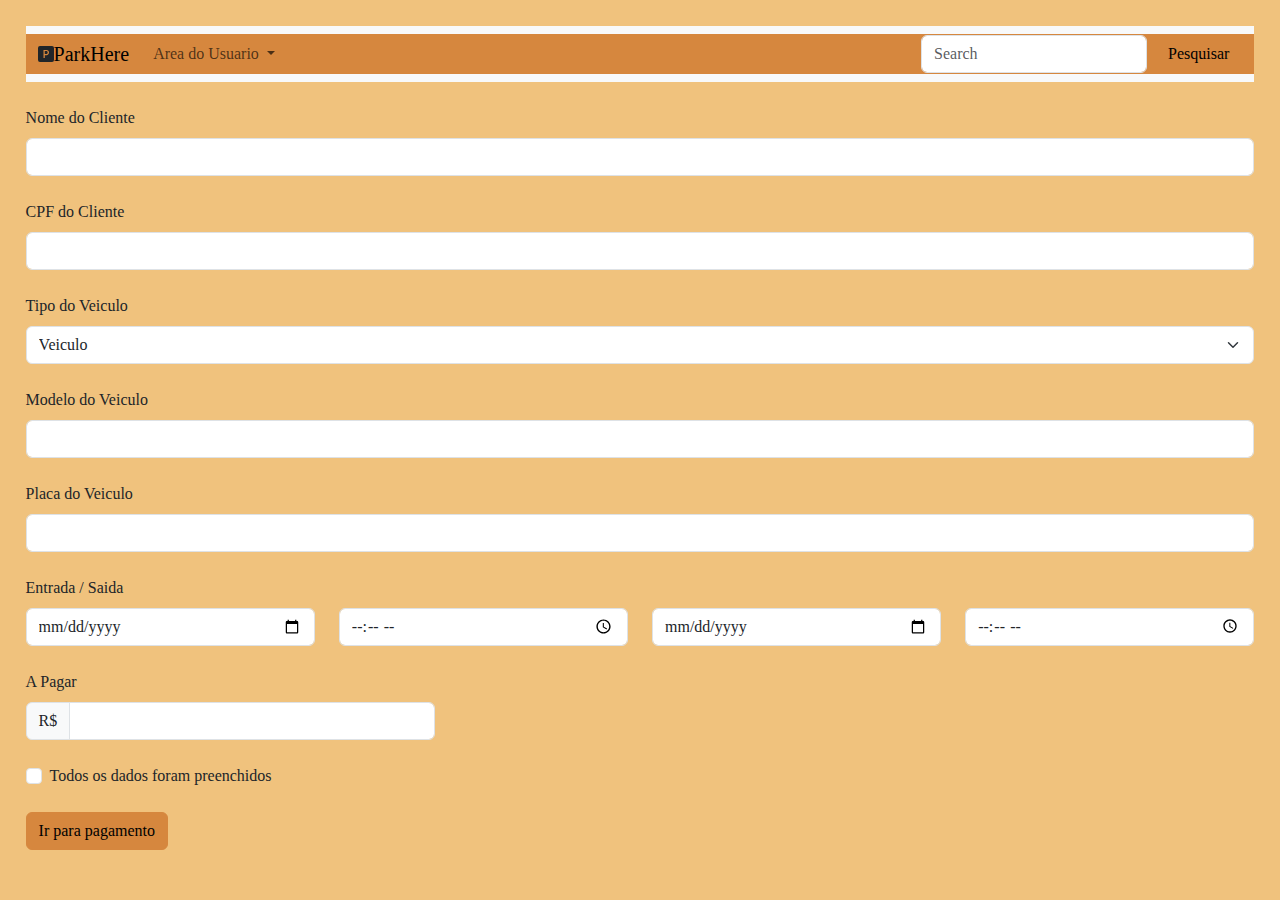
<file: Funcionario.html>
<!DOCTYPE html>
<html lang="pt-BR">
<head>
    <meta charset="UTF-8">
    <meta http-equiv="X-UA-Compatible" content="IE=edge">
    <meta name="viewport" content="width=device-width, initial-scale=1.0">
    <script src="https://cdn.jsdelivr.net/npm/bootstrap@5.3.3/dist/js/bootstrap.bundle.min.js" integrity="sha384-YvpcrYf0tY3lHB60NNkmXc5s9fDVZLESaAA55NDzOxhy9GkcIdslK1eN7N6jIeHz" crossorigin="anonymous"></script>
    <link href="https://cdn.jsdelivr.net/npm/bootstrap@5.3.3/dist/css/bootstrap.min.css" rel="stylesheet" integrity="sha384-QWTKZyjpPEjISv5WaRU9OFeRpok6YctnYmDr5pNlyT2bRjXh0JMhjY6hW+ALEwIH" crossorigin="anonymous">
    <link rel="stylesheet" type="text/css" href="estilo.css">
    <link rel="stylesheet" type="text/html" href="Gerenciamento.html">
    <link rel="stylesheet" type="text/html" href="Funcionario.html">
    <link rel="stylesheet" type="text/html" href="login.html">
    <title>ParkHere</title>
</head>
<body>
    <nav class="navbar navbar-expand-lg bg-body-tertiary">
        <div class="container-fluid">
          <svg xmlns="http://www.w3.org/2000/svg" width="16" height="16" fill="currentColor" class="bi bi-p-square-fill" viewBox="0 0 16 16">
            <path d="M8.27 8.074c.893 0 1.419-.545 1.419-1.488s-.526-1.482-1.42-1.482H6.778v2.97z"/>
            <path d="M2 0a2 2 0 0 0-2 2v12a2 2 0 0 0 2 2h12a2 2 0 0 0 2-2V2a2 2 0 0 0-2-2zm3.5 4.002h2.962C10.045 4.002 11 5.104 11 6.586c0 1.494-.967 2.578-2.55 2.578H6.784V12H5.5z"/>
          </svg>
          <a class="navbar-brand" href="index.html">ParkHere</a>
          <button class="navbar-toggler" type="button" data-bs-toggle="collapse" data-bs-target="#navbarScroll" aria-controls="navbarScroll" aria-expanded="false" aria-label="Toggle navigation">
            <span class="navbar-toggler-icon"></span>
          </button>
          <div class="collapse navbar-collapse" id="navbarScroll">
            <ul class="navbar-nav me-auto my-2 my-lg-0 navbar-nav-scroll" style="--bs-scroll-height: 100px;">
              <li class="nav-item dropdown">
                <a class="nav-link dropdown-toggle" href="#" role="button" data-bs-toggle="dropdown" aria-expanded="false">
                  Area do Usuario
                </a>
                <ul class="dropdown-menu">
                  <li><a class="dropdown-item" href="Funcionario.html">Funcionario</a></li>
                  <li><hr class="dropdown-divider"></li>
                  <li><a class="dropdown-item" href="Gerenciamento.html">Gerenciamento</a></li>
                  <li><hr class="dropdown-divider"></li>
                  <li><a class="dropdown-item" href="login.html">Login/Logout</a></li>
                </ul>
              </li>
            </ul>
            <form class="d-flex" role="search">
              <input class="form-control me-2" type="search" placeholder="Search" aria-label="Search">
              <button class="btn btn-outline-success" type="submit">Pesquisar</button>
            </form>
          </div>
        </div>
    </nav>
    <br>
    <form>
        <div class="mb-4">
          <label for="exampleInputEmail1" class="form-label">Nome do Cliente</label>
          <input type="email" class="form-control" id="clienteNome" aria-describedby="emailHelp">
        </div>
        <div class="mb-4">
            <label for="exampleInputEmail1" class="form-label">CPF do Cliente</label>
            <input type="text" class="form-control" id="clienteNome" aria-describedby="emailHelp">
        </div>
        <label for="exampleInputEmail1" class="form-label">Tipo do Veiculo</label>
        <select class="form-select" aria-label="Default select example">
            <option selected>Veiculo</option>
            <option value="1">Carro</option>
            <option value="2">Moto</option>
            <option value="3">Van</option>
            <option value="3">Caminhonete</option>
            <option value="3">Caminhão</option>
        </select>
        <br>
        <div class="mb-4">
            <label for="exampleInputEmail1" class="form-label">Modelo do Veiculo</label>
            <input type="text" class="form-control" id="ModeloCarro" aria-describedby="emailHelp">
          </div>
        <div class="mb-4">
            <label for="exampleInputEmail1" class="form-label">Placa do Veiculo</label>
            <input type="text" class="form-control" id="PlacaVeiculo" aria-describedby="emailHelp">
        </div>
        <label for="entrada/saida" class="form-label">Entrada / Saida</label>
        <div class="row">
            <div class="col">
              <input type="date" class="form-control" placeholder="Data Entrada" aria-label="Data Entrada">
            </div>
            <div class="col">
              <input type="time" class="form-control" placeholder="Hora da Entrada" aria-label="Hora da Entrada">
            </div>
            <div class="col">
              <input type="date" class="form-control" placeholder="Data Saida" aria-label="Data Saida">
            </div>
            <div class="col">
              <input type="time" class="form-control" placeholder="Hora Saida" aria-label="Hora Saida">
            </div>
        </div>
        <br>
        <div class="col-md-4">
            <label for="validationDefaultUsername" class="form-label">A Pagar</label>
            <div class="input-group">
              <span class="input-group-text" id="inputGroupPrepend2">R$</span>
              <input type="text" class="form-control" id="validationDefaultUsername" aria-describedby="inputGroupPrepend2" required>
            </div>
          </div>
        </div>
        <br>
        <div class="mb-4 form-check">
          <input type="checkbox" class="form-check-input" id="exampleCheck1">
          <label class="form-check-label" for="exampleCheck1">Todos os dados foram preenchidos</label>
        </div>
        <button type="submit" class="btn btn-primary">Ir para pagamento</button>
      </form>
</body>
</html>
</file>
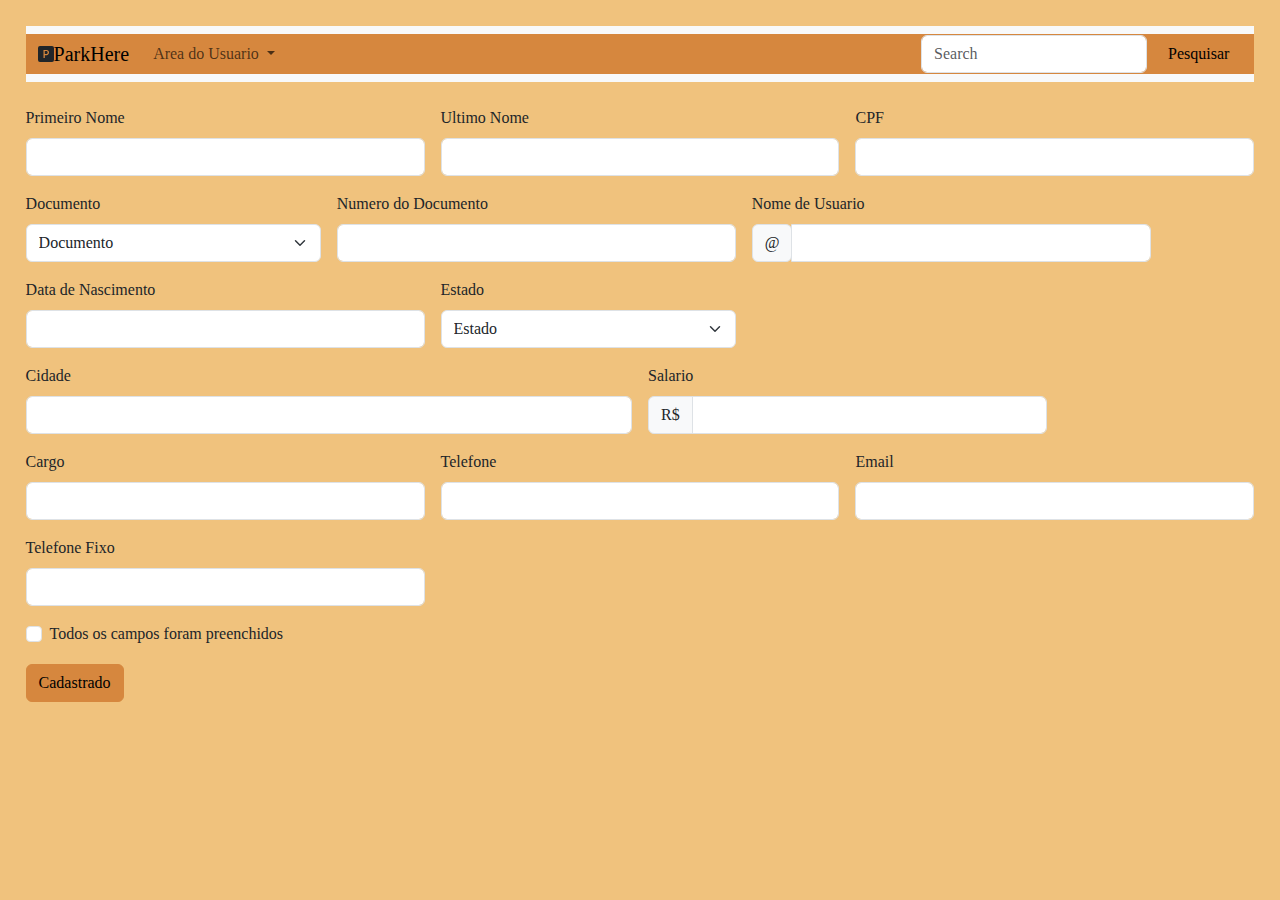
<file: Gerenciamento.html>
<!DOCTYPE html>
<html lang="pt-BR">
<head>
    <meta charset="UTF-8">
    <meta http-equiv="X-UA-Compatible" content="IE=edge">
    <meta name="viewport" content="width=device-width, initial-scale=1.0">
    <script src="https://cdn.jsdelivr.net/npm/bootstrap@5.3.3/dist/js/bootstrap.bundle.min.js" integrity="sha384-YvpcrYf0tY3lHB60NNkmXc5s9fDVZLESaAA55NDzOxhy9GkcIdslK1eN7N6jIeHz" crossorigin="anonymous"></script>
    <link href="https://cdn.jsdelivr.net/npm/bootstrap@5.3.3/dist/css/bootstrap.min.css" rel="stylesheet" integrity="sha384-QWTKZyjpPEjISv5WaRU9OFeRpok6YctnYmDr5pNlyT2bRjXh0JMhjY6hW+ALEwIH" crossorigin="anonymous">
    <link rel="stylesheet" type="text/css" href="estilo.css">
    <link rel="stylesheet" type="text/html" href="Gerenciamento.html">
    <link rel="stylesheet" type="text/html" href="Funcionario.html">
    <link rel="stylesheet" type="text/html" href="login.html">
    <title>ParkHere</title>
</head>
<body>
    <nav class="navbar navbar-expand-lg bg-body-tertiary">
        <div class="container-fluid">
          <svg xmlns="http://www.w3.org/2000/svg" width="16" height="16" fill="currentColor" class="bi bi-p-square-fill" viewBox="0 0 16 16">
            <path d="M8.27 8.074c.893 0 1.419-.545 1.419-1.488s-.526-1.482-1.42-1.482H6.778v2.97z"/>
            <path d="M2 0a2 2 0 0 0-2 2v12a2 2 0 0 0 2 2h12a2 2 0 0 0 2-2V2a2 2 0 0 0-2-2zm3.5 4.002h2.962C10.045 4.002 11 5.104 11 6.586c0 1.494-.967 2.578-2.55 2.578H6.784V12H5.5z"/>
          </svg>
          <a class="navbar-brand" href="index.html">ParkHere</a>
          <button class="navbar-toggler" type="button" data-bs-toggle="collapse" data-bs-target="#navbarScroll" aria-controls="navbarScroll" aria-expanded="false" aria-label="Toggle navigation">
            <span class="navbar-toggler-icon"></span>
          </button>
          <div class="collapse navbar-collapse" id="navbarScroll">
            <ul class="navbar-nav me-auto my-2 my-lg-0 navbar-nav-scroll" style="--bs-scroll-height: 100px;">
              <li class="nav-item dropdown">
                <a class="nav-link dropdown-toggle" href="#" role="button" data-bs-toggle="dropdown" aria-expanded="false">
                  Area do Usuario
                </a>
                <ul class="dropdown-menu">
                  <li><a class="dropdown-item" href="Funcionario.html">Funcionario</a></li>
                  <li><hr class="dropdown-divider"></li>
                  <li><a class="dropdown-item" href="Gerenciamento.html">Gerenciamento</a></li>
                  <li><hr class="dropdown-divider"></li>
                  <li><a class="dropdown-item" href="login.html">Login/Logout</a></li>
                </ul>
              </li>
            </ul>
            <form class="d-flex" role="search">
              <input class="form-control me-2" type="search" placeholder="Search" aria-label="Search">
              <button class="btn btn-outline-success" type="submit">Pesquisar</button>
            </form>
          </div>
        </div>
    </nav>
    <br>
    <form class="row g-3 needs-validation" novalidate>
        <div class="col-md-4">
          <label for="validationCustom01" class="form-label">Primeiro Nome</label>
          <input type="text" class="form-control" id="validationCustom01" value="" required>
        </div>
        <div class="col-md-4">
          <label for="validationCustom02" class="form-label">Ultimo Nome</label>
          <input type="text" class="form-control" id="validationCustom02" value="" required>
        </div>
        <div class="col-md-4">
          <label for="validationCustom02" class="form-label">CPF</label>
          <input type="text" class="form-control" id="validationCustom02" value="" required>
        </div>
        <div class="col-md-3">
          <label for="validationCustom04" class="form-label">Documento  </label>
          <select class="form-select" id="validationCustom04" required>
            <option selected>Documento</option>
            <option value="1">RG</option>
            <option value="2">Passaporte</option>
          </select>
          <div class="invalid-feedback">
            Por favor, insira um documento valido
          </div>
        </div>
        <div class="col-md-4">
          <label for="validationCustom02" class="form-label">Numero do Documento</label>
          <input type="text" class="form-control" id="validationCustom02" value="" required>
        </div>
        <div class="col-md-4">
          <label for="validationCustomUsername" class="form-label">Nome de Usuario</label>
          <div class="input-group has-validation">
            <span class="input-group-text" id="inputGroupPrepend">@</span>
            <input type="text" class="form-control" id="validationCustomUsername" aria-describedby="inputGroupPrepend" required>
          </div>
        </div>
        <div class="col-md-4">
            <label for="validationCustom01" class="form-label">Data de Nascimento</label>
            <input type="datetime" class="form-control" id="validationCustom01" value="" required>
        </div>
        
        <div class="col-md-3">
          <label for="validationCustom04" class="form-label">Estado</label>
          <select class="form-select" id="validationCustom04" required>
            <option selected>Estado</option>
            <option value="1">AC</option>
            <option value="2">AL</option>
            <option value="3">AP</option>
            <option value="4">AM</option>
            <option value="5">BA</option>
            <option value="6">CE</option>
            <option value="7">DF</option>
            <option value="8">ES</option>
            <option value="9">GO</option>
            <option value="10">MA</option>
            <option value="11">MT</option>
            <option value="12">MS</option>
            <option value="13">MG</option>
            <option value="14">PA</option>
            <option value="15">PB</option>
            <option value="16">PE</option>
            <option value="17">PI</option>
            <option value="18">PR</option>
            <option value="19">RJ</option>
            <option value="20">RN</option>
            <option value="21">RO</option>
            <option value="22">RR</option>
            <option value="23">RS</option>
            <option value="24">SC</option>
            <option value="25">SE</option>
            <option value="26">SP</option>
            <option value="27">TO</option>
          </select>
          <div class="invalid-feedback">
            Por favor, insira um estado valida.
          </div>
        </div>
        <div class="col-md-6">
          <label for="validationCustom03" class="form-label">Cidade</label>
          <input type="text" class="form-control" id="validationCustom03" required>
          <div class="invalid-feedback">
            Por favor, insira uma cidade valida.
          </div>
        </div>
        <div class="col-md-4">
            <label for="validationDefaultUsername" class="form-label">Salario</label>
            <div class="input-group">
              <span class="input-group-text" id="inputGroupPrepend2">R$</span>
              <input type="text" class="form-control" id="validationDefaultUsername" aria-describedby="inputGroupPrepend2" required>
            </div>
          </div>
        </div>
        <div class="col-md-4">
            <label for="validationCustom01" class="form-label">Cargo</label>
            <input type="text" class="form-control" id="validationCustom01" value="" required>
        </div>  
        <div class="col-md-4">
            <label for="validationCustom01" class="form-label">Telefone</label>
            <input type="text" class="form-control" id="validationCustom01" value="" required>
        </div>
        <div class="col-md-4">
          <label for="validationCustom01" class="form-label">Email</label>
          <input type="text" class="form-control" id="validationCustom01" value="" required>
      </div>
      <div class="col-md-4">
        <label for="validationCustom01" class="form-label">Telefone Fixo</label>
        <input type="text" class="form-control" id="validationCustom01" value="" required>
    </div>
        <div class="col-12">
          <div class="form-check">
            <input class="form-check-input" type="checkbox" value="" id="invalidCheck" required>
            <label class="form-check-label" for="invalidCheck">
              Todos os campos foram preenchidos
            </label>
            <div class="invalid-feedback">
              Voce deve concordar antes de cadastrar
            </div>
          </div>
        </div>
        <div class="col-12">
          <button class="btn btn-primary" type="submit">Cadastrado</button>
        </div>
      </form>

</body>
</html>
</file>
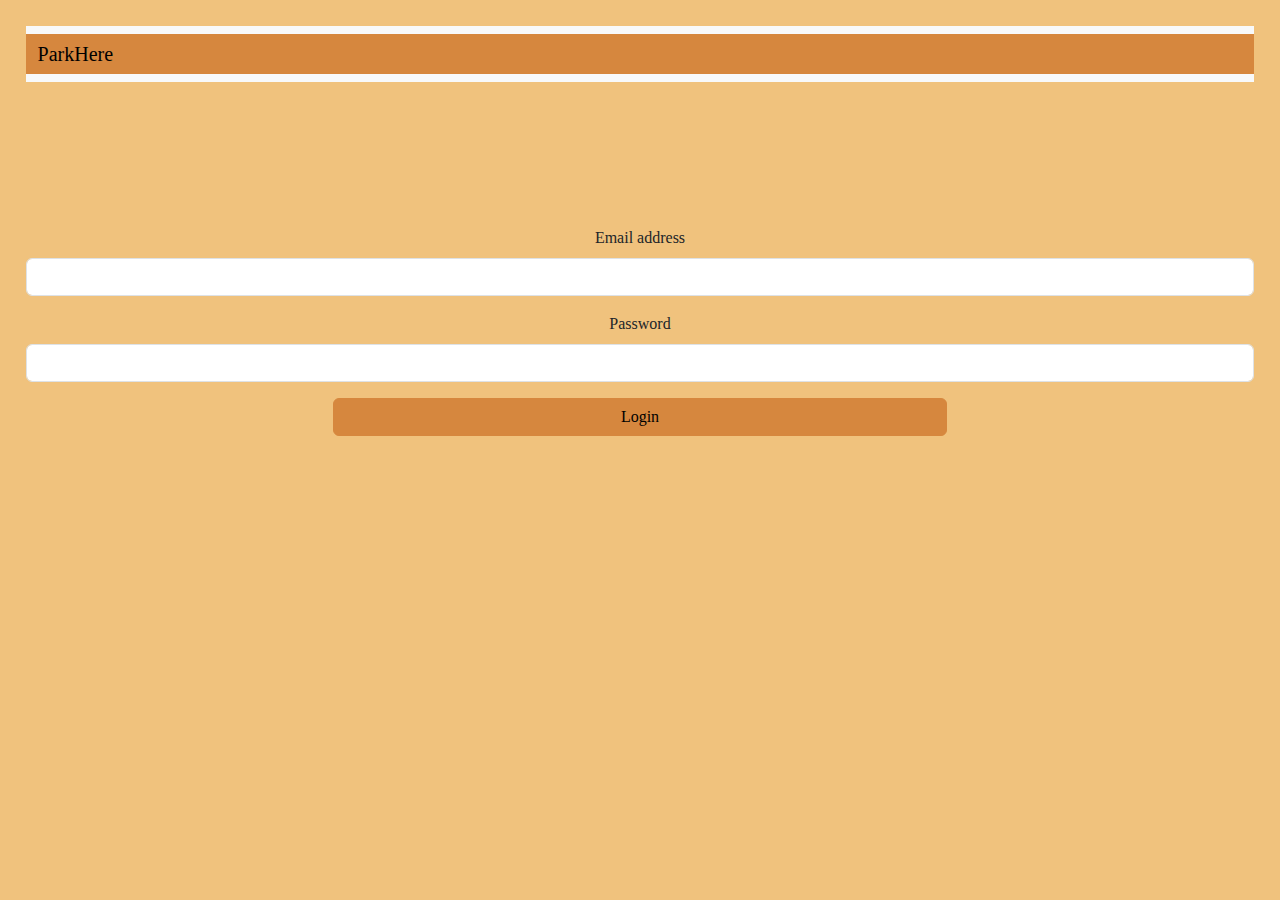
<file: login.html>
<!DOCTYPE html>
<html lang="pt-BR">
<head>
    <meta charset="UTF-8">
    <meta http-equiv="X-UA-Compatible" content="IE=edge">
    <meta name="viewport" content="width=device-width, initial-scale=1.0">
    <script src="https://cdn.jsdelivr.net/npm/bootstrap@5.3.3/dist/js/bootstrap.bundle.min.js" integrity="sha384-YvpcrYf0tY3lHB60NNkmXc5s9fDVZLESaAA55NDzOxhy9GkcIdslK1eN7N6jIeHz" crossorigin="anonymous"></script>
    <link href="https://cdn.jsdelivr.net/npm/bootstrap@5.3.3/dist/css/bootstrap.min.css" rel="stylesheet" integrity="sha384-QWTKZyjpPEjISv5WaRU9OFeRpok6YctnYmDr5pNlyT2bRjXh0JMhjY6hW+ALEwIH" crossorigin="anonymous">
    <link rel="stylesheet" type="text/css" href="estilo.css">
    <link rel="stylesheet" type="text/html" href="index.html">
    <title>ParkHere</title>
</head>
<body>
    <nav class="navbar navbar-expand-lg bg-body-tertiary">
        <div class="container-fluid">
          <a class="navbar-brand" href="index.html">ParkHere</a>
          <button class="navbar-toggler" type="button" data-bs-toggle="collapse" data-bs-target="#navbarScroll" aria-controls="navbarScroll" aria-expanded="false" aria-label="Toggle navigation">
            <span class="navbar-toggler-icon"></span>
          </button>
        </div>
    </nav>
    <br><br> <br><br>  <br><br> 
    <form>
        <div class="mb-3">
          <label for="exampleInputEmail1" class="form-label">Email address</label>
          <input type="email" class="form-control" id="exampleInputEmail1" aria-describedby="emailHelp">
        </div>
        <div class="mb-3">
          <label for="exampleInputPassword1" class="form-label">Password</label>
          <input type="password" class="form-control" id="exampleInputPassword1">
        </div>
        
    <div class="d-grid gap-2 col-6 mx-auto">
        <a class="btn btn-primary" href="index.html">Login</a>
    </div>
      
</body>
</html>
</file>
<file: estilo.css>
.mb-3{
    text-align: center;
}

h2{
    text-align: center;
    border: 5px solid #fff;
    border-left: 0px;
    border-right: 0px;
    background-color: rgb(214, 135, 62);
    font-family: Cambria, Cochin, Georgia, Times, 'Times New Roman', serif;
}

.container-fluid{
    background-color: rgb(214, 135, 62);
}

body{
    background-color: rgb(240, 194, 125);
    font-family: Cambria, Cochin, Georgia, Times, 'Times New Roman', serif;
    padding: 2%;
}

.btn-outline-success{
    background-color: rgb(214, 135, 62);
    color: black;
    border-color:rgb(214, 135, 62);
}
.btn-outline-success:hover{
    background-color: #fff;
    color: black;
    border-color:#fff;
}

.btn-primary{
    background-color: rgb(214, 135, 62);
    color: black;
    border-color:rgb(214, 135, 62)
}

.btn-primary:hover{
    background-color: #fff;
    color: black;
    border-color:#fff;
}
</file>
